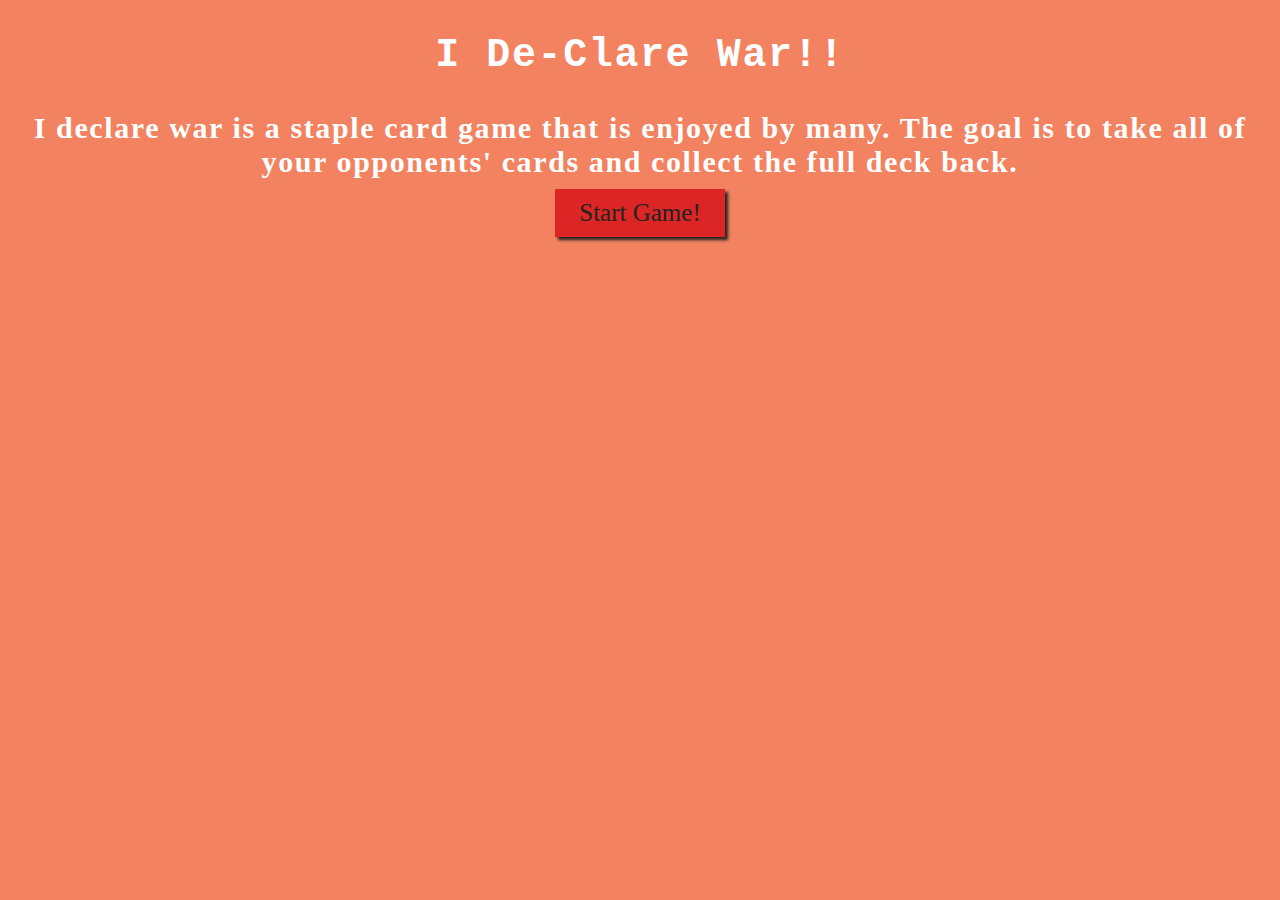
<file: index.html>
<!DOCTYPE html>
<html lang="en">
<head>
    <meta charset="UTF-8">
    <meta name="viewport" content="width=device-width, initial-scale=1.0">
    <title>War (Project 1) </title>
    <script src="https://code.jquery.com/jquery-3.6.1.min.js" integrity="sha256-o88AwQnZB+VDvE9tvIXrMQaPlFFSUTR+nldQm1LuPXQ=" crossorigin="anonymous"></script>
    <link href="css/card-library/css/cardstarter.min.css" rel="stylesheet" type="text/css" />
    <link href="css/war.css" rel="stylesheet" type="text/css"/>
    <script defer src = "js/War.js"></script>
</head>


<body>

    <div id='header' >
        <h2>I De-Clare War!!</h1>
        <h3> I declare war is a staple card game that is enjoyed by many. The goal is to take all of your opponents' cards and collect the full deck back.</h3>
    </div>
    <div id="boardwrap">

    <!-- Allows players to select the style of play that they would like. -->
        <!-- <div id = "ruleSet">
            <h4>Select your ruleset</h4>
            <ul>
                <li><input type = "checkbox" id = "Grid" >
                <label for="Grid">Pick the cards you play instead of just the one on the top deck</label></li>
                <li><input type = "checkbox" id = "Jokers" >
                <label for="Jokers">Play with jokers in the deck that beat every other card</label></li>
                <li><input type = "checkbox" id = "Twos" >
                <label for="Twos">Once the lowest card it rises to take out the aces but still falls to everything else</label></li>
            </ul>
        </div> -->

        <!-- Player chooses how many computers to play against -->
        <!-- <div id="numPlayers">
            <h4>Select your players</h4>
                <label for="players">Number of Players:</label>

                  <input type= "radio" id="player" value="2" name ="players">
                  <label for="1">2</label>
                  <input type= "radio" id="player" value="3" name ="players">
                  <label for="1">3</label>
                  <input type= "radio" id="player" value="4" name ="players">
                  <label for="1">4</label> -->

        <!-- </div>
        Player chooses how many rounds
        <div id="numRounds">
            <h4>How many rounds</h4>
            <label for="rounds">Number of Rounds:</label>

                <input type= "radio" id="round" value="10" name = 'radio'>
                <label for="10">10</label>
                <input type= "radio" id="round" value="15" name = 'radio'>
                <label for="15">15</label>
                <input type= "radio" id="round" value="20" name = 'radio'>
                <label for="20">20</label>
                <input type= "radio" id="round" value="25" name = 'radio'>
                <label for="25">25</label>
                <input type= "radio" id="round" value="30" name = 'radio'>
                <label for="30">30</label>
         -->
        <!-- </div> -->

        <button id="start" onclick="renderBoard()">Start Game!</button>



    </div>
    </div>   

        <div id='gameboard' style="display: none">
            <div>

                <div class="gameHeader">
                    <div class="result"></div>
                </div><!--End gameHeader div -->
                
                <div class="gameBoard">
                    <div class="compDeck"><img src=css/card-library/images/backs/red.svg></div>
                    <div class="compCard"></div>
                    <div class="middleGround">
                        <div class="compCount"></div>
                        <button class="deal" onclick="deal()">DEAL</button><br>
                        <button class="newGame" onclick="location.reload()">NEW GAME</button>
                        <div class="playCount"></div>
                    </div><!-- End middleGround div -->
                    <div class="playerCard"></div>
                    <div class="playerDeck"><img src=css/card-library/images/backs/red.svg></div>
                    
                </div><!-- End gameTable div -->
            </div>

        </div><!-- End gameboard div -->
        <!-- <div id="warBoard" style=" display:none">
            <div class="playerWarDeck"></div>
            <div class="compWarDeck"></div>
        </div> -->

   

    
</body>
<object id="original-deck-container" style= "display:none" class="card-container"></object>
<object id="shuffled-deck-container" style= "display:none" class="card-container"></object>
<section id="joker-deck-container" style= "display:none" class="card-container"></section>
<section id="shuffled-joker-deck-container" style= "display:none" class="card-container"></section>

</html>
</file>
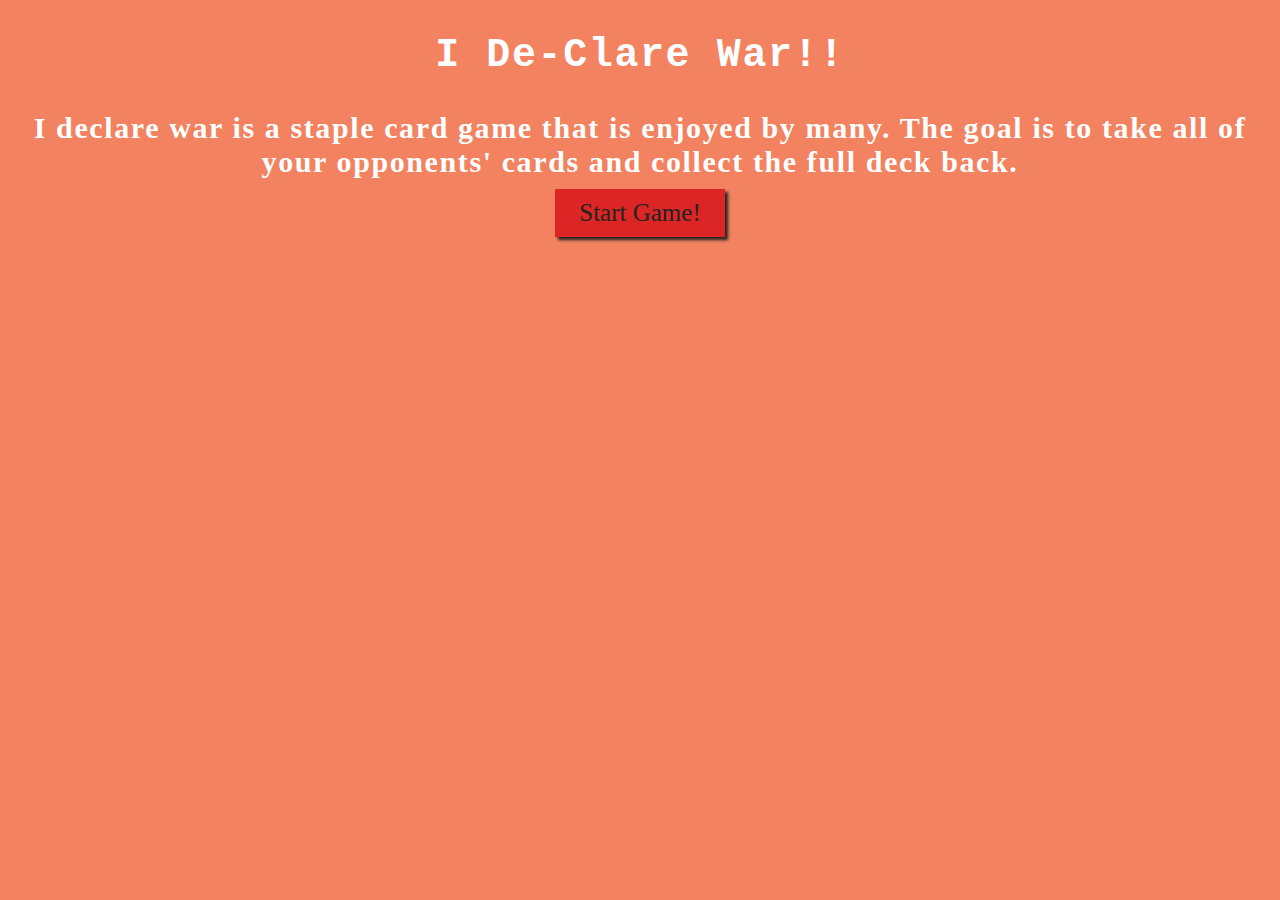
<file: war.html>
<!DOCTYPE html>
<html lang="en">
<head>
    <meta charset="UTF-8">
    <meta name="viewport" content="width=device-width, initial-scale=1.0">
    <title>War (Project 1) </title>
    <script src="https://code.jquery.com/jquery-3.6.1.min.js" integrity="sha256-o88AwQnZB+VDvE9tvIXrMQaPlFFSUTR+nldQm1LuPXQ=" crossorigin="anonymous"></script>
    <link href="css/card-library/css/cardstarter.min.css" rel="stylesheet" type="text/css" />
    <link href="css/war.css" rel="stylesheet" type="text/css"/>
    <script defer src = "js/War.js"></script>
</head>


<body>

    <div id='header' >
        <h2>I De-Clare War!!</h1>
        <h3> I declare war is a staple card game that is enjoyed by many. The goal is to take all of your opponents' cards and collect the full deck back.</h3>
    </div>
    <div id="boardwrap">

    <!-- Allows players to select the style of play that they would like. -->
        <!-- <div id = "ruleSet">
            <h4>Select your ruleset</h4>
            <ul>
                <li><input type = "checkbox" id = "Grid" >
                <label for="Grid">Pick the cards you play instead of just the one on the top deck</label></li>
                <li><input type = "checkbox" id = "Jokers" >
                <label for="Jokers">Play with jokers in the deck that beat every other card</label></li>
                <li><input type = "checkbox" id = "Twos" >
                <label for="Twos">Once the lowest card it rises to take out the aces but still falls to everything else</label></li>
            </ul>
        </div> -->

        <!-- Player chooses how many computers to play against -->
        <!-- <div id="numPlayers">
            <h4>Select your players</h4>
                <label for="players">Number of Players:</label>

                  <input type= "radio" id="player" value="2" name ="players">
                  <label for="1">2</label>
                  <input type= "radio" id="player" value="3" name ="players">
                  <label for="1">3</label>
                  <input type= "radio" id="player" value="4" name ="players">
                  <label for="1">4</label> -->

        <!-- </div>
        Player chooses how many rounds
        <div id="numRounds">
            <h4>How many rounds</h4>
            <label for="rounds">Number of Rounds:</label>

                <input type= "radio" id="round" value="10" name = 'radio'>
                <label for="10">10</label>
                <input type= "radio" id="round" value="15" name = 'radio'>
                <label for="15">15</label>
                <input type= "radio" id="round" value="20" name = 'radio'>
                <label for="20">20</label>
                <input type= "radio" id="round" value="25" name = 'radio'>
                <label for="25">25</label>
                <input type= "radio" id="round" value="30" name = 'radio'>
                <label for="30">30</label>
         -->
        <!-- </div> -->

        <button id="start" onclick="renderBoard()">Start Game!</button>



    </div>
    </div>   

        <div id='gameboard' style="display: none">
            <div>

                <div class="gameHeader">
                    <div class="playCount"></div>
                    <div class="result"></div>
                    <div class="compCount"></div>
                </div><!--End gameHeader div -->

                <div class="gameBoard">
                    <div class="playerDeck"><img src=css/card-library/images/backs/red.svg></div>
                    <div class="playerCard"></div>
                    <div class="middleGround">
                        <button class="deal" onclick="deal()">DEAL</button><br>
                        <button class="newGame" onclick="location.reload()">NEW GAME</button>
                    </div><!-- End middleGround div -->
                    <div class="compCard"></div>
                    <div class="compDeck"><img src=css/card-library/images/backs/red.svg></div>
                    
                </div><!-- End gameTable div -->
            </div>

        </div><!-- End gameboard div -->


   

    
</body>
<object id="original-deck-container" style= "display:none" class="card-container"></object>
<object id="shuffled-deck-container" style= "display:none" class="card-container"></object>
<section id="joker-deck-container" style= "display:none" class="card-container"></section>
<section id="shuffled-joker-deck-container" style= "display:none" class="card-container"></section>

</html>
</file>
<file: css/war.css>
* {
  box-sizing: border-box;
  background-color: #f28260;
}

body {
	background-color: #a83113; 
	color: #fff;
	font-family: 'Courier New', Courier, monospace; 
	letter-spacing: .1em;
	margin: 0;
	overflow-x: hidden;
	text-align: center;
  
}

h1 {
	font-size: 80px; 
	font-family: 'Courier New', Courier, monospace; 
	font-weight: bolder;
	margin: 0 0 20px 0;
	padding: 0;
}

h2 {
	font-size: 40px;
}

h3 {
	font-size: 30px; 
	font-family: Komtit; 
	margin: 0;
	padding: 0; 
}

h4{
  font-family: 'Courier New', Courier, monospace;
  margin: 0;
  padding: 0;
}

button {
	border: 0;
	box-shadow: 3px 3px 3px #222;
	color: #222; 
	cursor: pointer;
	font-family: Lato;
	font-size: 25px; 
	margin: 10px auto;
	padding: 10px 0;
	width: 170px; 
    background-color: #dc2525;
}

button:hover {
  background-color: grey;
  color: white;
}

img.card{
  font-size: 26px;
}

img {
	border-radius: 10px; 
	box-shadow: 3px 3px 3px #222;
	width: 10%;
  background: #fff;
}

footer {
	color: #e8e8e8;
	margin-top: 50px;
	padding: 10px 0;
	width: 100%;
}


.warBoard {
	background: rgba(0,0,0,0.7);
	height: 60vh;
	left: 0;
	line-height: 60vh;
	position: fixed;
	top: 10vh;
	width: 100vw;
	z-index: 900;
}

.warBoard div {
	display: inline-block;
	margin: 0 20px;
	max-width: 200px;
	width: 20%;
	vertical-align: middle;
}
</file>
<file: css/card-library/css/cardstarter.min.css>
@charset "UTF-8";.card{box-sizing:border-box;display:inline-block;margin:.125em;cursor:pointer;font-size:inherit;width:4em;height:5.5em;background-color:#fff;border-radius:.2em;border:1px solid #c3c3c3;background-repeat:no-repeat;background-position:center center;background-size:contain;text-indent:100%;white-space:nowrap;overflow:hidden}.card.small{font-size:12px}.card.large{font-size:26px}.card.xlarge{font-size:42px}.card.no-border{border:0}.card.shadow{box-shadow:2px 2px 3px 0 rgba(41,41,41,.75)}.card.outline{background-image:none;background-color:rgba(195,195,195,.5);border:.15em dashed #daa520}.card.dA,.card.diamonds.A,.card.♦A{background-image:url(../images/diamonds/diamonds-A.svg)}.card.dK,.card.diamonds.K,.card.♦K{background-image:url(../images/diamonds/diamonds-K.svg)}.card.dQ,.card.diamonds.Q,.card.♦Q{background-image:url(../images/diamonds/diamonds-Q.svg)}.card.dJ,.card.diamonds.J,.card.♦J{background-image:url(../images/diamonds/diamonds-J.svg)}.card.d10,.card.diamonds.r10,.card.♦10{background-image:url(../images/diamonds/diamonds-r10.svg)}.card.d09,.card.diamonds.r09,.card.♦09{background-image:url(../images/diamonds/diamonds-r09.svg)}.card.d08,.card.diamonds.r08,.card.♦08{background-image:url(../images/diamonds/diamonds-r08.svg)}.card.d07,.card.diamonds.r07,.card.♦07{background-image:url(../images/diamonds/diamonds-r07.svg)}.card.d06,.card.diamonds.r06,.card.♦06{background-image:url(../images/diamonds/diamonds-r06.svg)}.card.d05,.card.diamonds.r05,.card.♦05{background-image:url(../images/diamonds/diamonds-r05.svg)}.card.d04,.card.diamonds.r04,.card.♦04{background-image:url(../images/diamonds/diamonds-r04.svg)}.card.d03,.card.diamonds.r03,.card.♦03{background-image:url(../images/diamonds/diamonds-r03.svg)}.card.d02,.card.diamonds.r02,.card.♦02{background-image:url(../images/diamonds/diamonds-r02.svg)}.card.hA,.card.hearts.A,.card.♥A{background-image:url(../images/hearts/hearts-A.svg)}.card.hK,.card.hearts.K,.card.♥K{background-image:url(../images/hearts/hearts-K.svg)}.card.hQ,.card.hearts.Q,.card.♥Q{background-image:url(../images/hearts/hearts-Q.svg)}.card.hJ,.card.hearts.J,.card.♥J{background-image:url(../images/hearts/hearts-J.svg)}.card.h10,.card.hearts.r10,.card.♥10{background-image:url(../images/hearts/hearts-r10.svg)}.card.h09,.card.hearts.r09,.card.♥09{background-image:url(../images/hearts/hearts-r09.svg)}.card.h08,.card.hearts.r08,.card.♥08{background-image:url(../images/hearts/hearts-r08.svg)}.card.h07,.card.hearts.r07,.card.♥07{background-image:url(../images/hearts/hearts-r07.svg)}.card.h06,.card.hearts.r06,.card.♥06{background-image:url(../images/hearts/hearts-r06.svg)}.card.h05,.card.hearts.r05,.card.♥05{background-image:url(../images/hearts/hearts-r05.svg)}.card.h04,.card.hearts.r04,.card.♥04{background-image:url(../images/hearts/hearts-r04.svg)}.card.h03,.card.hearts.r03,.card.♥03{background-image:url(../images/hearts/hearts-r03.svg)}.card.h02,.card.hearts.r02,.card.♥02{background-image:url(../images/hearts/hearts-r02.svg)}.card.sA,.card.spades.A,.card.♠A{background-image:url(../images/spades/spades-A.svg)}.card.sK,.card.spades.K,.card.♠K{background-image:url(../images/spades/spades-K.svg)}.card.sQ,.card.spades.Q,.card.♠Q{background-image:url(../images/spades/spades-Q.svg)}.card.sJ,.card.spades.J,.card.♠J{background-image:url(../images/spades/spades-J.svg)}.card.s10,.card.spades.r10,.card.♠10{background-image:url(../images/spades/spades-r10.svg)}.card.s09,.card.spades.r09,.card.♠09{background-image:url(../images/spades/spades-r09.svg)}.card.s08,.card.spades.r08,.card.♠08{background-image:url(../images/spades/spades-r08.svg)}.card.s07,.card.spades.r07,.card.♠07{background-image:url(../images/spades/spades-r07.svg)}.card.s06,.card.spades.r06,.card.♠06{background-image:url(../images/spades/spades-r06.svg)}.card.s05,.card.spades.r05,.card.♠05{background-image:url(../images/spades/spades-r05.svg)}.card.s04,.card.spades.r04,.card.♠04{background-image:url(../images/spades/spades-r04.svg)}.card.s03,.card.spades.r03,.card.♠03{background-image:url(../images/spades/spades-r03.svg)}.card.s02,.card.spades.r02,.card.♠02{background-image:url(../images/spades/spades-r02.svg)}.card.cA,.card.clubs.A,.card.♣A{background-image:url(../images/clubs/clubs-A.svg)}.card.cK,.card.clubs.K,.card.♣K{background-image:url(../images/clubs/clubs-K.svg)}.card.cQ,.card.clubs.Q,.card.♣Q{background-image:url(../images/clubs/clubs-Q.svg)}.card.cJ,.card.clubs.J,.card.♣J{background-image:url(../images/clubs/clubs-J.svg)}.card.c10,.card.clubs.r10,.card.♣10{background-image:url(../images/clubs/clubs-r10.svg)}.card.c09,.card.clubs.r09,.card.♣09{background-image:url(../images/clubs/clubs-r09.svg)}.card.c08,.card.clubs.r08,.card.♣08{background-image:url(../images/clubs/clubs-r08.svg)}.card.c07,.card.clubs.r07,.card.♣07{background-image:url(../images/clubs/clubs-r07.svg)}.card.c06,.card.clubs.r06,.card.♣06{background-image:url(../images/clubs/clubs-r06.svg)}.card.c05,.card.clubs.r05,.card.♣05{background-image:url(../images/clubs/clubs-r05.svg)}.card.c04,.card.clubs.r04,.card.♣04{background-image:url(../images/clubs/clubs-r04.svg)}.card.c03,.card.clubs.r03,.card.♣03{background-image:url(../images/clubs/clubs-r03.svg)}.card.c02,.card.clubs.r02,.card.♣02{background-image:url(../images/clubs/clubs-r02.svg)}.card.joker{background-image:url(../images/jokers/joker.svg)}.card.joker-black{background-image:url(../images/jokers/joker-black.svg)}.card.joker-red{background-image:url(../images/jokers/joker-red.svg)}.card.back,.card.back-blue{background-image:url(../images/backs/blue.svg)}.card.back-red{background-image:url(../images/backs/red.svg)}.card.W,.card.west{transform:rotate(90deg);margin:auto .75em}.card.W.shadow,.card.west.shadow{box-shadow:2px -2px 3px 0 rgba(41,41,41,.75)}.card.N,.card.north{transform:rotate(180deg)}.card.N.shadow,.card.north.shadow{box-shadow:-2px -2px 3px 0 rgba(41,41,41,.75)}.card.E,.card.east{transform:rotate(270deg);margin:auto .75em}.card.E.shadow,.card.east.shadow{box-shadow:-2px 2px 3px 0 rgba(41,41,41,.75)}
/*# sourceMappingURL=[data-uri] */
</file>
